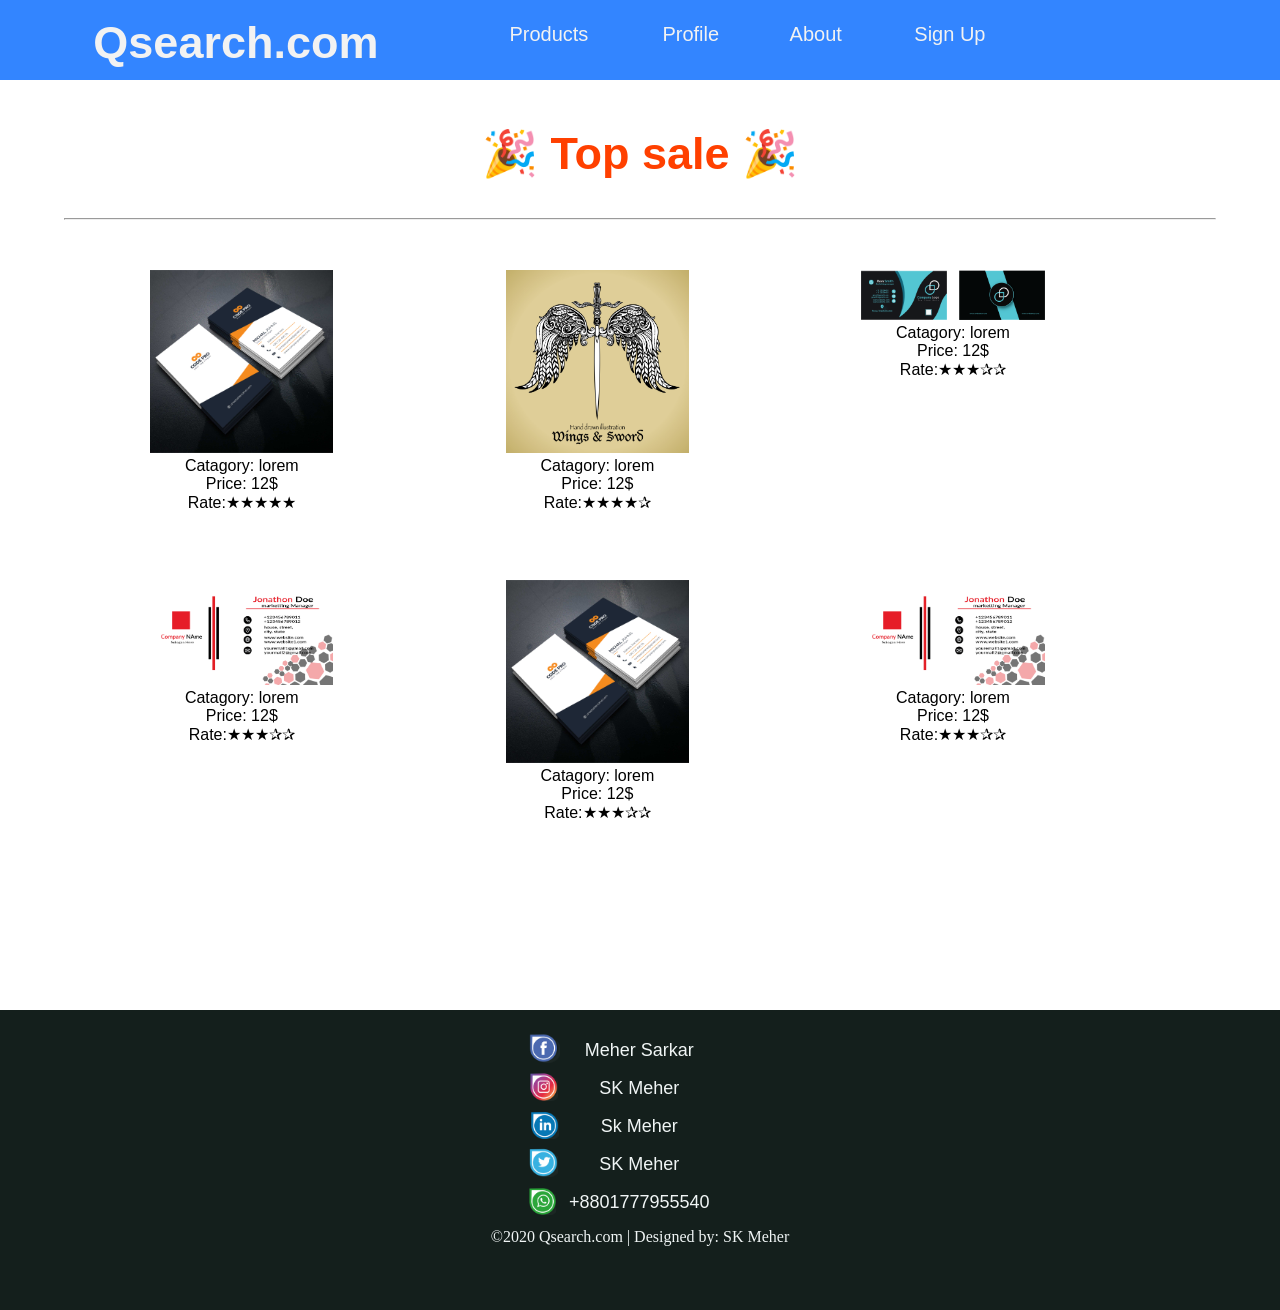
<file: index.html>
<!DOCTYPE html>
<html lang="en-Us" >
  <head>
    <meta charset="utf-8">
    <title>Qsearch.com</title>
    <meta name="viewport" content="width=device-width, initial-scale=1.0">
    <link rel="stylesheet" href="style.css">
  </head>
  <body>
    <nav>
      
      
   <table class="head"><tr><td><span style="color: #f2f2f2; font-size: 45px; font-weight: 600; font-family: 'Poppins', sans-serif;  padding: 40px;">Qsearch.com</span></td>
    <td><a href="product/product.html">Products</a></td> 

<td><a href="workersprofile/workers profile.html">Profile</a></td>
<td><a href=" about/about.html">About</a></td>
<td><a href="signup/login.html">Sign Up</a></td></tr></table>

</nav>

<div class="pagebody">
    <div class="back">
      <div class="headding">
        <h2>🎉 Top sale 🎉</h2>
        <hr>
      </div>
      <div class="galary">
      <img src="image/image (1).jpg" alt="image"> 
      <div class="dis">
        <a href="signup/login.html">Catagory: lorem<br>Price: 12$<br>Rate:★★★★★</a>
      </div>
      </div>

      <div class="galary">
      <img src="image/image (2).jpg" alt="image"> 
      <div class="dis">
        <a href="signup/login.html">Catagory: lorem<br>Price: 12$<br>Rate:★★★★✰</a>
      </div>
      </div>
      <div class="galary">
      <img src="image/image (1).png"alt="image"> 
      <div class="dis">
        <a href="signup/login.html">Catagory: lorem<br>Price: 12$<br>Rate:★★★✰✰</a>
      </div>
      </div>
      <div class="galary">
      <img src="image/image (2).png"alt="image"> 
      <div class="dis">
        <a href="signup/login.html">Catagory: lorem<br>Price: 12$<br>Rate:★★★✰✰</a>
      </div>
      </div>
      <div class="galary">
      <img src="image/image (1).jpg"alt="image"> 
      <div class="dis">
        <a href="signup/login.html">Catagory: lorem<br>Price: 12$<br>Rate:★★★✰✰</a>
      </div>
      </div>
      <div class="galary">
      <img src="image/image (2).png"alt="image"> 
      <div class="dis">
        <a href="signup/login.html">Catagory: lorem<br>Price: 12$<br>Rate:★★★✰✰</a>
      </div>
      </div>
    </div>
  </div>

    <div class="gap"></div>
    

    
    <div class="footer">

      <table class="fo">
        <tr><td> <img class="social" src="fb.png"alt="image"></td><td><a class="f" href="https://mobile.facebook.com/profile.php?id=100023580691462&_rdc=1&_rdr">Meher Sarkar</a></td></tr>

         <tr><td> <img class="social" src="insta.png"alt="image"></td><td><a class="f" href="https://www.instagram.com/meher4981">SK Meher</a></td></tr>

          <tr><td>  
        <img class="social" src="link.png"alt="image"></td><td><a  class="f" href="https://www.linkedin.com/in/sk-meher-5b135b191">Sk Meher</a>
        </td></tr>

        <tr><td>
         <img class="social"src="twet.png"alt="image"></td><td><a class="f" href="">SK Meher</a>
        </td></tr>
        <tr><td> 
          <img class="social" src="wh.png"alt="image"></td><td><a class="f" href="">+8801777955540</a>
        </td><tr></tr>
        <tr><td></td></tr>
      </table>
      <div class="copy">&copy;2020 Qsearch.com | Designed by: SK Meher</div>
    </div>
  </body>
</html>
</file>
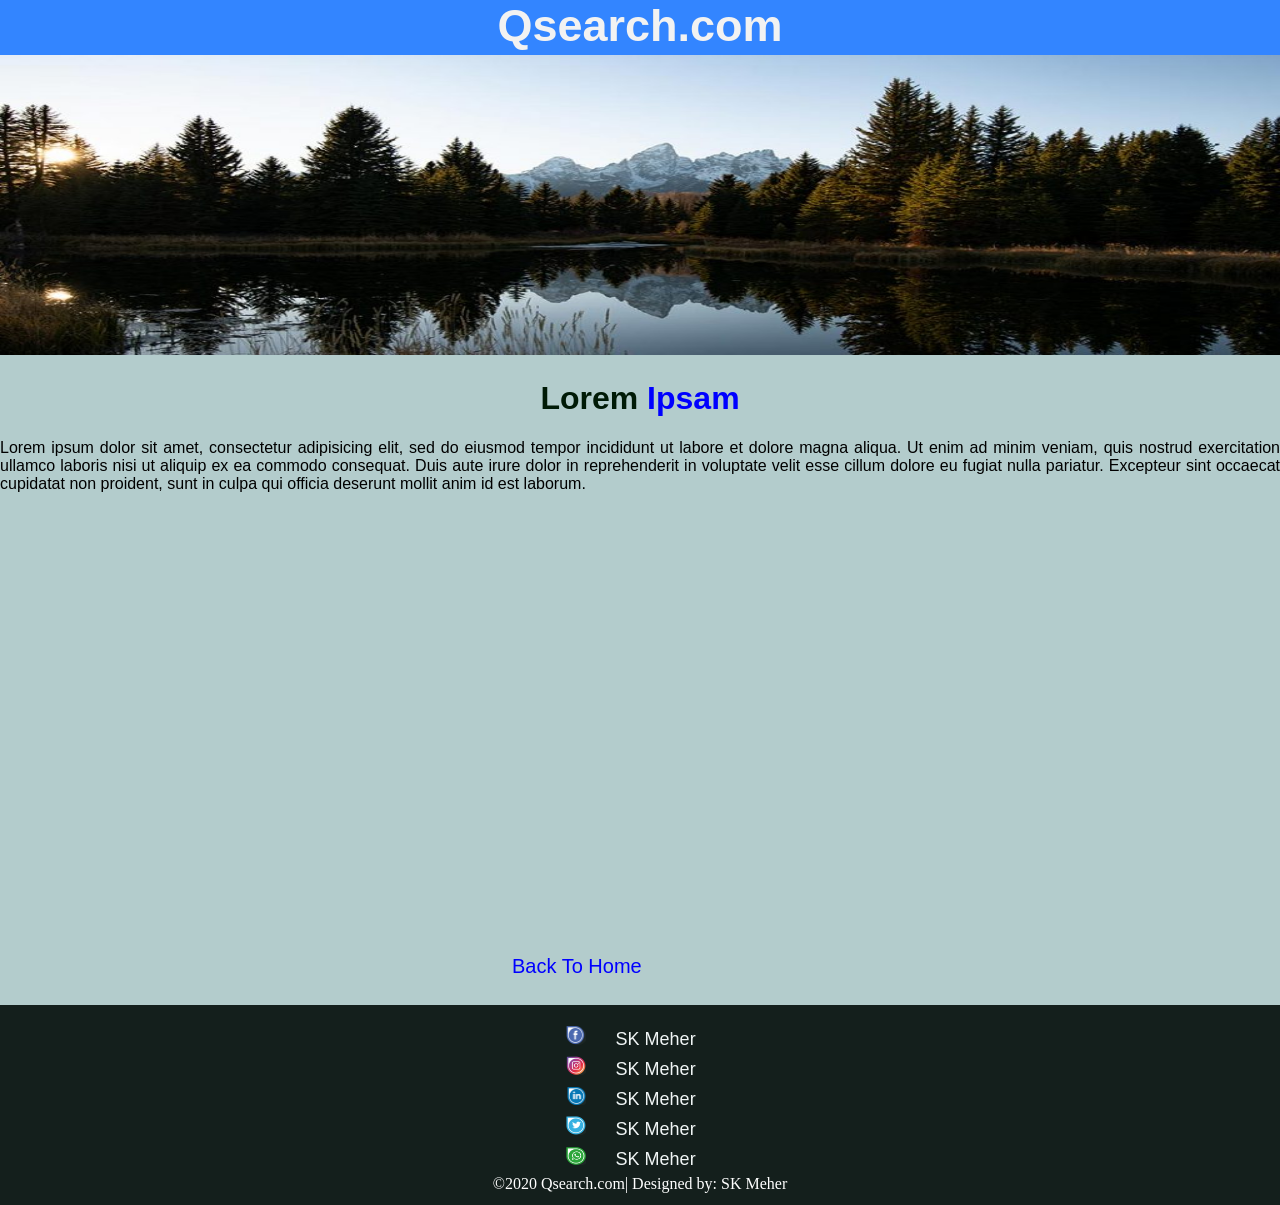
<file: about/about.html>
<!DOCTYPE html>
<html lang="en-Us" >
  <head>
    <meta charset="utf-8">
    <title>Qsearch.com/about</title>
    <meta name="viewport" content="width=device-width, initial-scale=1.0">
    <link rel="stylesheet" href="style.css">
  </head>
  <body>
    <div class="header">
			Qsearch.com
</div>




<div class="pagebody">

  <div class=" image">
    <img src="image/img.jpg" alt="image">
    
  </div>
  <div class="text">
    <h1>Lorem<span> Ipsam</span></h1>
    <p> Lorem ipsum dolor sit amet, consectetur adipisicing elit, sed do eiusmod
    tempor incididunt ut labore et dolore magna aliqua. Ut enim ad minim veniam,
    quis nostrud exercitation ullamco laboris nisi ut aliquip ex ea commodo
    consequat. Duis aute irure dolor in reprehenderit in voluptate velit esse
    cillum dolore eu fugiat nulla pariatur. Excepteur sint occaecat cupidatat non
    proident, sunt in culpa qui officia deserunt mollit anim id est laborum.</p>
    
  </div>


</div>

<div>
  </div>
 <div class="gap">
      <a href="../index.html"> Back To Home</a>
    </div>
</div>





    

    <div class="footer">
      <div class="footer-content">
     <div class="social"> <img src="../fb.png"alt="image"><a href="">SK Meher</a></div>

     <div class="social"> <img src="../insta.png"alt="image"><a href="">SK Meher</a></div>
        
        <div class="social"><img src="../link.png"alt="image"><a href="">SK Meher</a></div>
        
        <div class="social"> <img src="../twet.png"alt="image"><a href="">SK Meher</a></div>
        
        <div class="social"> <img src="../wh.png"alt="image"><a href="">SK Meher</a></div>
        </div>
        
      
      <div class="copy">&copy;2020 Qsearch.com| Designed by: SK Meher</div>
    </div>
  </body>
</html>
</file>
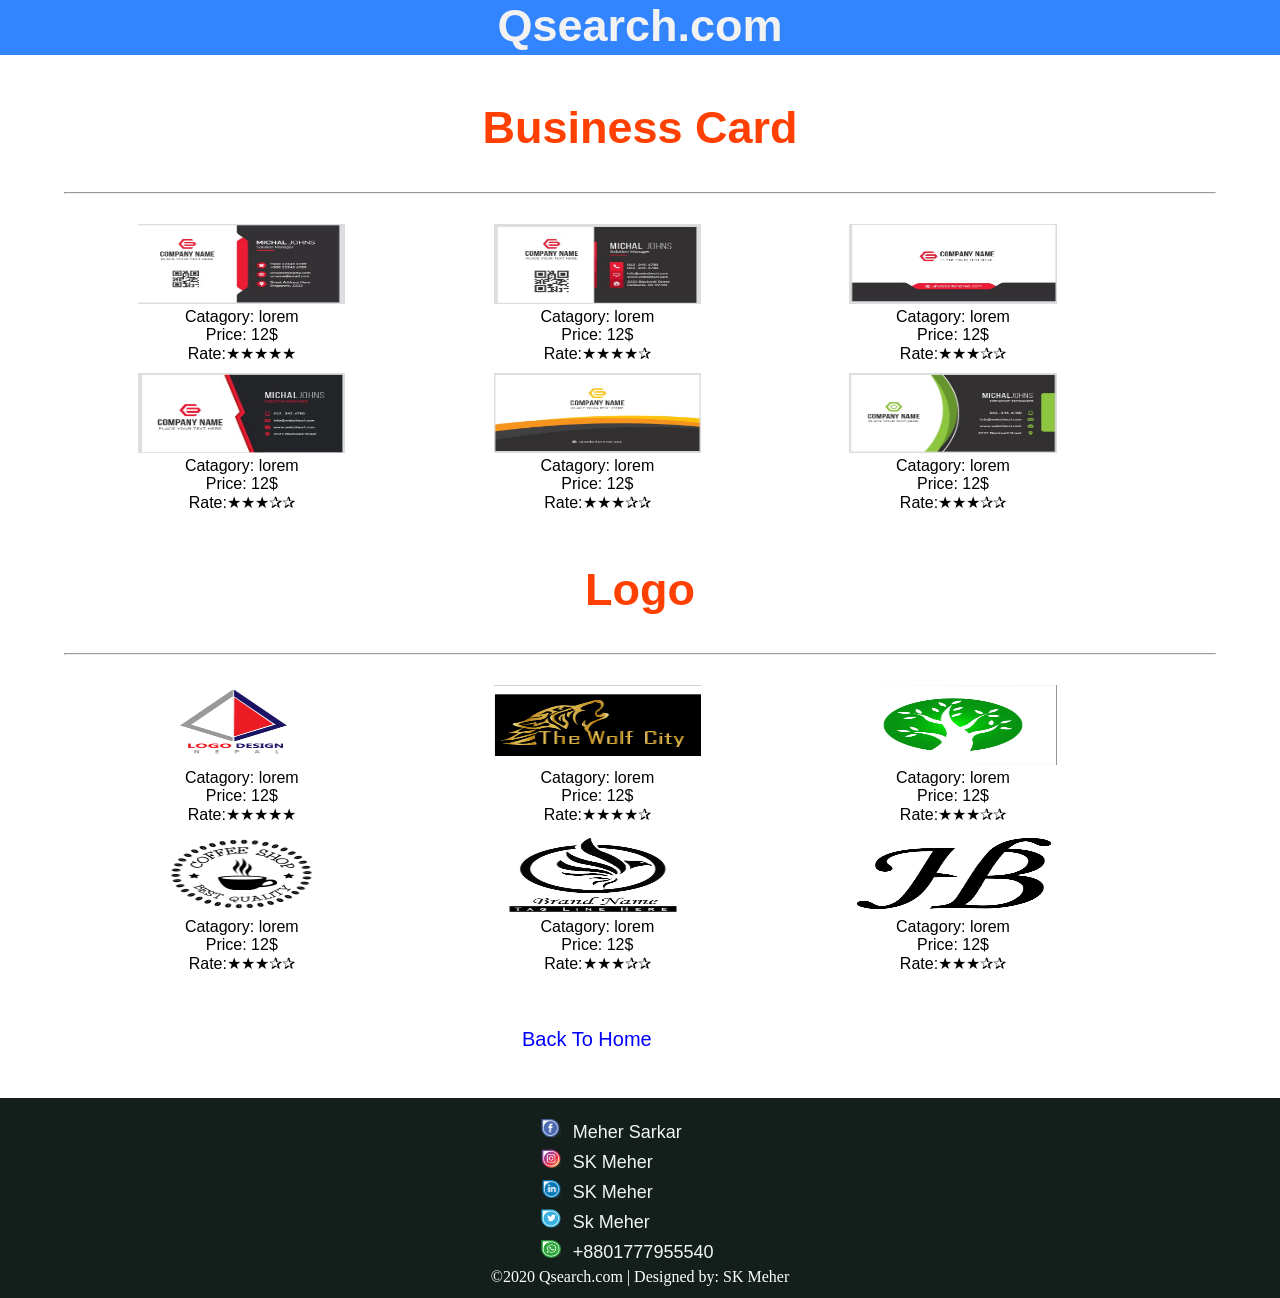
<file: product/product.html>
<!DOCTYPE html>
<html lang="en-Us" >
  <head>
    <meta charset="utf-8">
    <title>Qsearch.com/product</title>
    <meta name="viewport" content="width=device-width, initial-scale=1.0">
    <link rel="stylesheet" href="style.css">
  </head>
  <body>
    <div class="header">
			Qsearch.com
</div>




<div class="pagebody">
    <div class="back">
      <div class="headding">
        <h2>Business Card</h2>
        <hr>
      </div>
      <div class="galary">
      <img src="image/b1.jpg" alt="image"> 
      <div class="dis">
        <a href="../signup/login.html">Catagory: lorem<br>Price: 12$<br>Rate:★★★★★</a>
      </div>
      </div>

      <div class="galary">
      <img src="image/b2.jpg" alt="image"> 
      <div class="dis">
        <a href="../signup/login.html">Catagory: lorem<br>Price: 12$<br>Rate:★★★★✰</a>
      </div>
      </div>
      <div class="galary">
      <img src="image/b3.jpg"alt="image"> 
      <div class="dis">
        <a href="../signup/login.html">Catagory: lorem<br>Price: 12$<br>Rate:★★★✰✰</a>
      </div>
      </div>
      <div class="galary">
      <img src="image/b4.jpg"alt="image"> 
      <div class="dis">
        <a href="../signup/login.html">Catagory: lorem<br>Price: 12$<br>Rate:★★★✰✰</a>
      </div>
      </div>
      <div class="galary">
      <img src="image/b5.jpg"alt="image"> 
      <div class="dis">
        <a href="../signup/login.html">Catagory: lorem<br>Price: 12$<br>Rate:★★★✰✰</a>
      </div>
      </div>
      <div class="galary">
      <img src="image/b6.jpg"alt="image"> 
      <div class="dis">
        <a href="../signup/login.html">Catagory: lorem<br>Price: 12$<br>Rate:★★★✰✰</a>
      </div>
      </div>
    </div>


    <div class="back">
      <div class="headding">
        <h2>Logo</h2>
        <hr>
      </div>
      <div class="galary">
      <img src="image/l1.png" alt="image"> 
      <div class="dis">
        <a href="../signup/login.html">Catagory: lorem<br>Price: 12$<br>Rate:★★★★★</a>
      </div>
      </div>

      <div class="galary">
      <img src="image/l2.png" alt="image"> 
      <div class="dis">
        <a href="../signup/login.html">Catagory: lorem<br>Price: 12$<br>Rate:★★★★✰</a>
      </div>
      </div>
      <div class="galary">
      <img src="image/l3.png"alt="image"> 
      <div class="dis">
        <a href="../signup/login.html">Catagory: lorem<br>Price: 12$<br>Rate:★★★✰✰</a>
      </div>
      </div>
      <div class="galary">
      <img src="image/l4.png"alt="image"> 
      <div class="dis">
        <a href="../signup/login.html">Catagory: lorem<br>Price: 12$<br>Rate:★★★✰✰</a>
      </div>
      </div>
      <div class="galary">
      <img src="image/l5.png"alt="image"> 
      <div class="dis">
        <a href="../signup/login.html">Catagory: lorem<br>Price: 12$<br>Rate:★★★✰✰</a>
      </div>
      </div>
      <div class="galary">
      <img src="image/l6.png"alt="image"> 
      <div class="dis">
        <a href="../signup/login.html">Catagory: lorem<br>Price: 12$<br>Rate:★★★✰✰</a>
      </div>
      </div>
    </div>

   
</div>
 <div class="gap">
      <a href="../index.html"> Back To Home</a>
    </div>





    

    <div class="footer">
      <div class="footer-content">
     <div class="social"> <img src="../fb.png"alt="image"><a href="https://mobile.facebook.com/profile.php?id=100023580691462&_rdc=1&_rdr">Meher Sarkar</a></div>

     <div class="social"> <img src="../insta.png"alt="image"><a href="https://www.instagram.com/meher4981">SK Meher</a></div>
        
        <div class="social"><img src="../link.png"alt="image"><a href="https://www.linkedin.com/in/sk-meher-5b135b191">SK Meher</a></div>
        
        <div class="social"> <img src="../twet.png"alt="image"><a href="">Sk Meher</a></div>
        
        <div class="social"> <img src="../wh.png"alt="image"><a href="">+8801777955540</a></div>
        </div>
        
      
      <div class="copy">&copy;2020 Qsearch.com | Designed by: SK Meher</div>
    </div>
  </body>
</html>
</file>
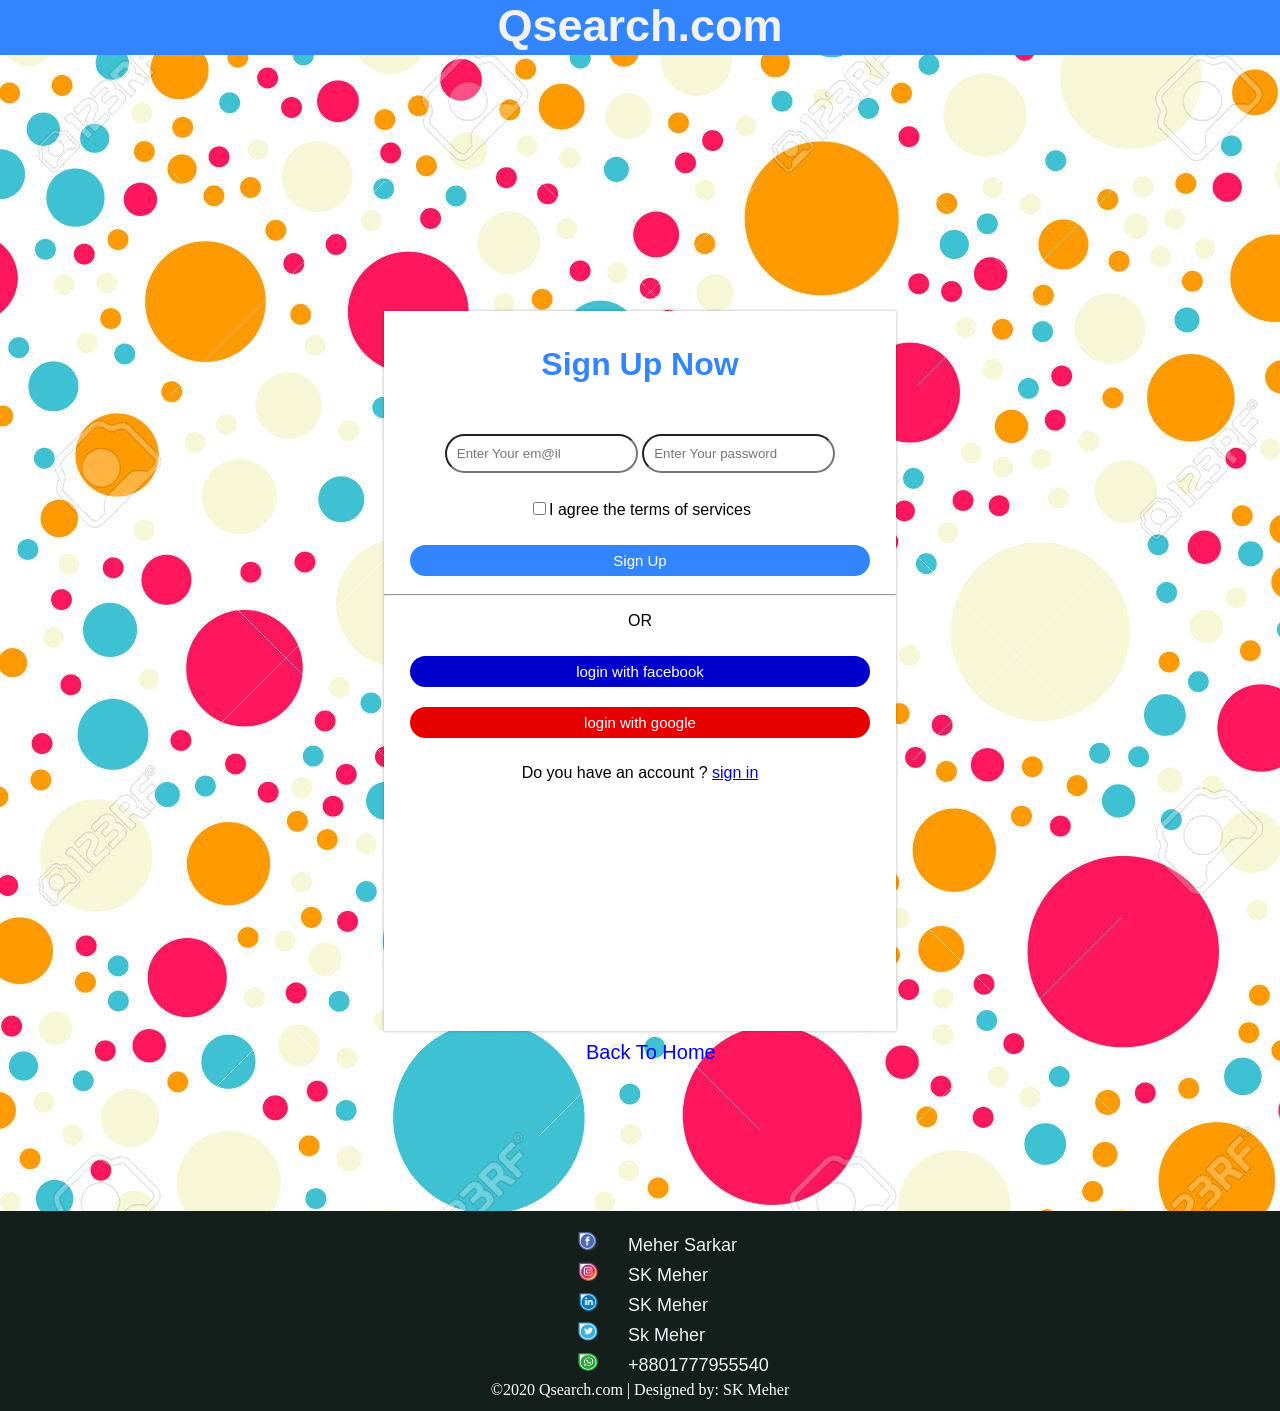
<file: signup/login.html>
<!DOCTYPE html>
<html lang="en-Us" >
  <head>
    <meta charset="utf-8">
    <title>Qsearch.com/signup</title>
    <meta name="viewport" content="width=device-width, initial-scale=1.0">
    <link rel="stylesheet" href="style.css">
  </head>
  <body>
    <div class="header">
			Qsearch.com
</div>




<div class="pagebody">
  <div class="signup">
   
<h1>Sign Up Now</h1>
  <form>
     

    <input type="email" class="inputbox" placeholder="Enter Your em@il">
    <input type="password" class="inputbox" placeholder="Enter Your password">
    <p><span><input type="checkbox" ></span>I agree the terms of services</p>
    <button type="button"> Sign Up</button>
    <hr>
    <p class="or">OR</p>
    <button class="facebook" type="button"> login with facebook</button>
    <button class="google" type="button"> login with google</button>
    <p>Do you have an account ? <a href="#"> sign in</a></p>

    
  </form>
  </div>

  <div class="gap">
    <a href="../index.html">Back To Home</a>
    
  </div>

</div>






    

    <div class="footer">
      <div class="footer-content">
     <div class="social"> <img src="../fb.png"alt="image"><a href="https://mobile.facebook.com/profile.php?id=100023580691462&_rdc=1&_rdr">Meher Sarkar</a></div>

     <div class="social"> <img src="../insta.png"alt="image"><a href="https://www.instagram.com/meher4981">SK Meher</a></div>
        
        <div class="social"><img src="../link.png"alt="image"><a href="https://www.linkedin.com/in/sk-meher-5b135b191">SK Meher</a></div>
        
        <div class="social"> <img src="../twet.png"alt="image"><a href="">Sk Meher</a></div>
        
        <div class="social"> <img src="../wh.png"alt="image"><a href="">+8801777955540</a></div>
        </div>
        
      
      <div class="copy">&copy;2020 Qsearch.com | Designed by: SK Meher</div>
    </div>
  </body>
</html>
</file>
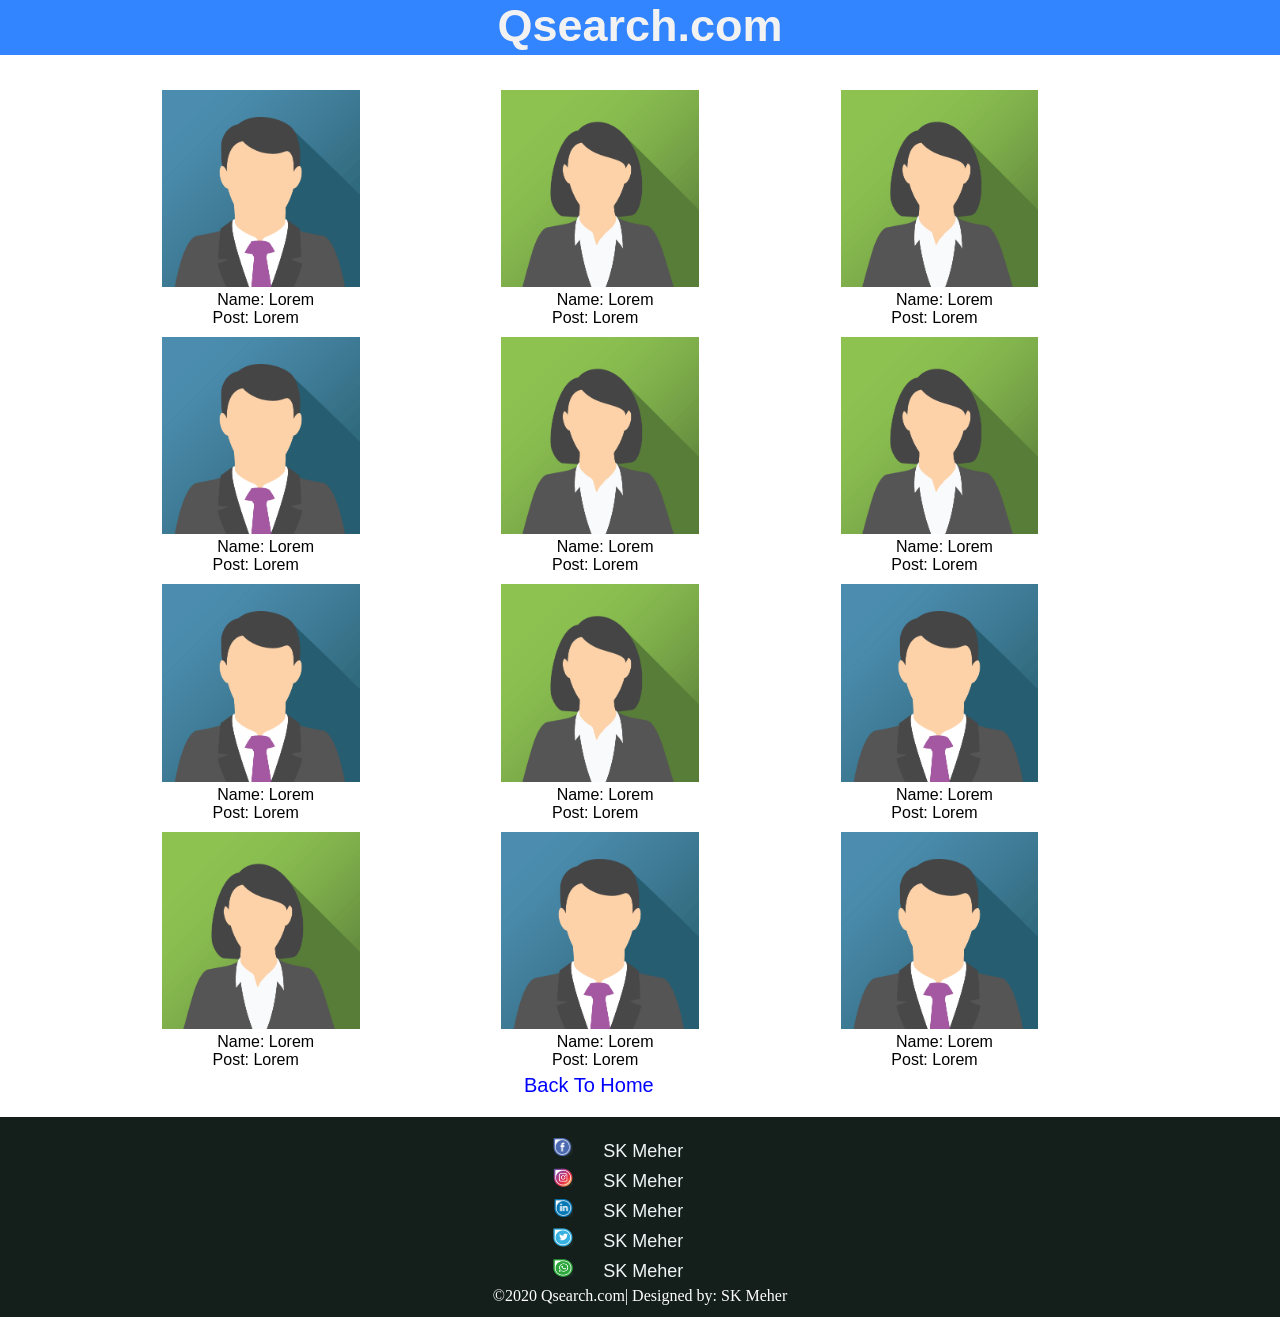
<file: workersprofile/workers profile.html>
<!DOCTYPE html>
<html lang="en-Us" >
  <head>
    <meta charset="utf-8">
    <title>Qsearch.com/workers</title>
    <meta name="viewport" content="width=device-width, initial-scale=1.0">
    <link rel="stylesheet" href="style.css">
  </head>
  <body>
    <div class="header">
			Qsearch.com
</div>




<div class="pagebody">
 
 <div class="back">
      <div class="galary">
      <img src="pp/pm/pm1/m.png" alt="image"> 
      <div class="dis">
        <a href="pp/pm/pm1/profilem.html">Name: Lorem<br>Post: Lorem </a>
      </div>
      </div>

      <div class="galary">
      <img src="pp/pf/pf1/f.png" alt="image"> 
      <div class="dis">
          <a href="pp/pf/pf1/profilef.html">Name: Lorem<br>Post: Lorem </a>
      </div>
      </div>
      <div class="galary">
      <img src="pp/pf/pf1/f.png"alt="image"> 
      <div class="dis">
          <a href="pp/pf/pf1/profilef.html">Name: Lorem<br>Post: Lorem </a>
      </div>
      </div>
      <div class="galary">
      <img src="pp/pm/pm1/m.png"alt="image"> 
      <div class="dis">
         <a href="pp/pm/pm1/profilem.html">Name: Lorem<br>Post: Lorem </a>
      </div>
      </div>
      <div class="galary">
      <img src="pp/pf/pf1/f.png"alt="image"> 
      <div class="dis">
          <a href="pp/pf/pf1/profilef.html">Name: Lorem<br>Post: Lorem </a>
      </div>
      </div>
      <div class="galary">
      <img src="pp/pf/pf1/f.png"alt="image"> 
      <div class="dis">
          <a href="pp/pf/pf1/profilef.html">Name: Lorem<br>Post: Lorem </a>
      </div>

      </div>
    </div>
     <div class="back">
      <div class="galary">
      <img src="pp/pm/pm1/m.png" alt="image"> 
      <div class="dis">
        <a href="pp/pm/pm1/profilem.html">Name: Lorem<br>Post: Lorem </a>
      </div>
      </div>

      <div class="galary">
      <img src="pp/pf/pf1/f.png" alt="image"> 
      <div class="dis">
          <a href="pp/pf/pf1/profilef.html">Name: Lorem<br>Post: Lorem </a>
      </div>
      </div>
      <div class="galary">
      <img src="pp/pm/pm1/m.png"alt="image"> 
      <div class="dis">
          <a href="pp/pm/pm1/profilem.html">Name: Lorem<br>Post: Lorem </a>
      </div>
      </div>
      <div class="galary">
      <img src="pp/pf/pf1/f.png" alt="image"> 
      <div class="dis">
         <a href="pp/pf/pf1/profilef.html">Name: Lorem<br>Post: Lorem </a>
      </div>
      </div>
      <div class="galary">
      <img src="pp/pm/pm1/m.png"alt="image"> 
      <div class="dis">
          <a href="pp/pm/pm1/profilem.html">Name: Lorem<br>Post: Lorem </a>
      </div>
      </div>
      <div class="galary">
      <img src="pp/pm/pm1/m.png"alt="image"> 
      <div class="dis">
          <a href="pp/pm/pm1/profilem.html">Name: Lorem<br>Post: Lorem </a>
      </div>
      
      </div>
    </div>
 
 
    


</div>
<div class="gap"><br><br>

    <a href="../index.html">Back To Home</a>
    
  </div>





    

    
    <div class="footer">
      <div class="footer-content">
     <div class="social"> <img src="../fb.png"alt="image"><a href="">SK Meher</a></div>

     <div class="social"> <img src="../insta.png"alt="image"><a href="">SK Meher</a></div>
        
        <div class="social"><img src="../link.png"alt="image"><a href="">SK Meher</a></div>
        
        <div class="social"> <img src="../twet.png"alt="image"><a href="">SK Meher</a></div>
        
        <div class="social"> <img src="../wh.png"alt="image"><a href="">SK Meher</a></div>
        </div>
        
      
      <div class="copy">&copy;2020 Qsearch.com| Designed by: SK Meher</div>
  </body>
</html>
</file>
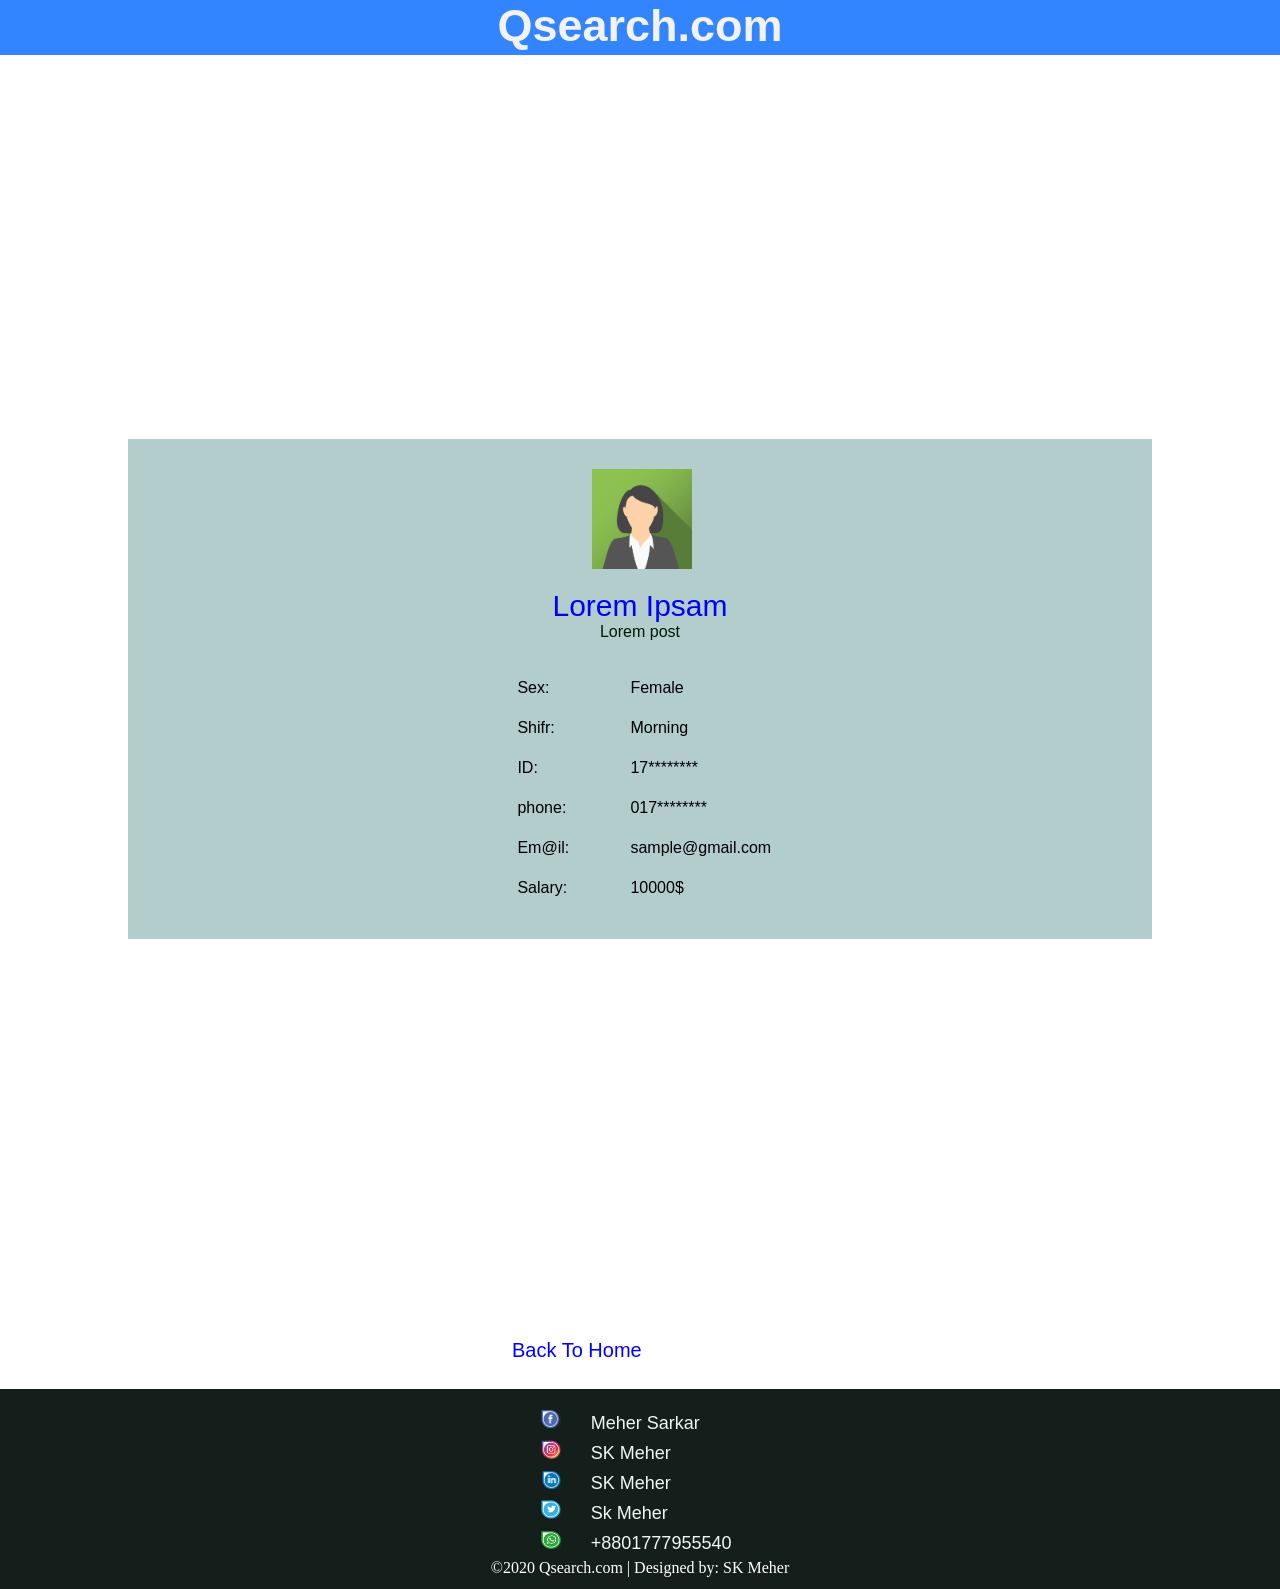
<file: workersprofile/pp/pf/pf1/profilef.html>
<!DOCTYPE html>
<html lang="en-Us" >
  <head>
    <meta charset="utf-8">
    <title>Qsearch.com/about</title>
    <meta name="viewport" content="width=device-width, initial-scale=1.0">
    <link rel="stylesheet" href="style.css">
  </head>
  <body>
    <div class="header">
      Qsearch.com
</div>




<div class="pagebody">
  <div class="profile">
    <div class=" image">
    <img src="f.png" alt="image">
    
  </div>
  <div class="text">
    <p class="name"><span class="name">Lorem Ipsam</span><br>Lorem post<p>
    
    <table>
      <tr>
        <td>Sex: </td><td>Female</td>
      </tr>
      <tr>
        <td>Shifr: </td><td>Morning</td>
      </tr>
      <tr>
        <td>ID: </td><td>17********</td>
      </tr>
      <tr>
        <td>phone: </td><td>017********</td>
      </tr>
      <tr>
        <td>Em@il: </td><td>sample@gmail.com</td>
      </tr>
      <tr>
        <td>Salary: </td><td>10000$</td>
      </tr>
    </table>
    
  </div>

  
</div>


</div></div>

<div>
  </div>
 <div class="gap">
      <a href="../../../../index.html"> Back To Home</a>
    </div>
</div>





    

     <div class="footer">
      <div class="footer-content">
     <div class="social"> <img src="../../../../fb.png"alt="image"><a href="https://mobile.facebook.com/profile.php?id=100023580691462&_rdc=1&_rdr">Meher Sarkar</a></div>

     <div class="social"> <img src="../../../../insta.png"alt="image"><a href="https://www.instagram.com/meher4981">SK Meher</a></div>
        
        <div class="social"><img src="../../../../link.png"alt="image"><a href="https://www.linkedin.com/in/sk-meher-5b135b191">SK Meher</a></div>
        
        <div class="social"> <img src="../../../../twet.png"alt="image"><a href="">Sk Meher</a></div>
        
        <div class="social"> <img src="../../../../wh.png"alt="image"><a href="">+8801777955540</a></div>
        </div>
        
      
      <div class="copy">&copy;2020 Qsearch.com | Designed by: SK Meher</div>
    </div>
  </body>
</html>
</file>
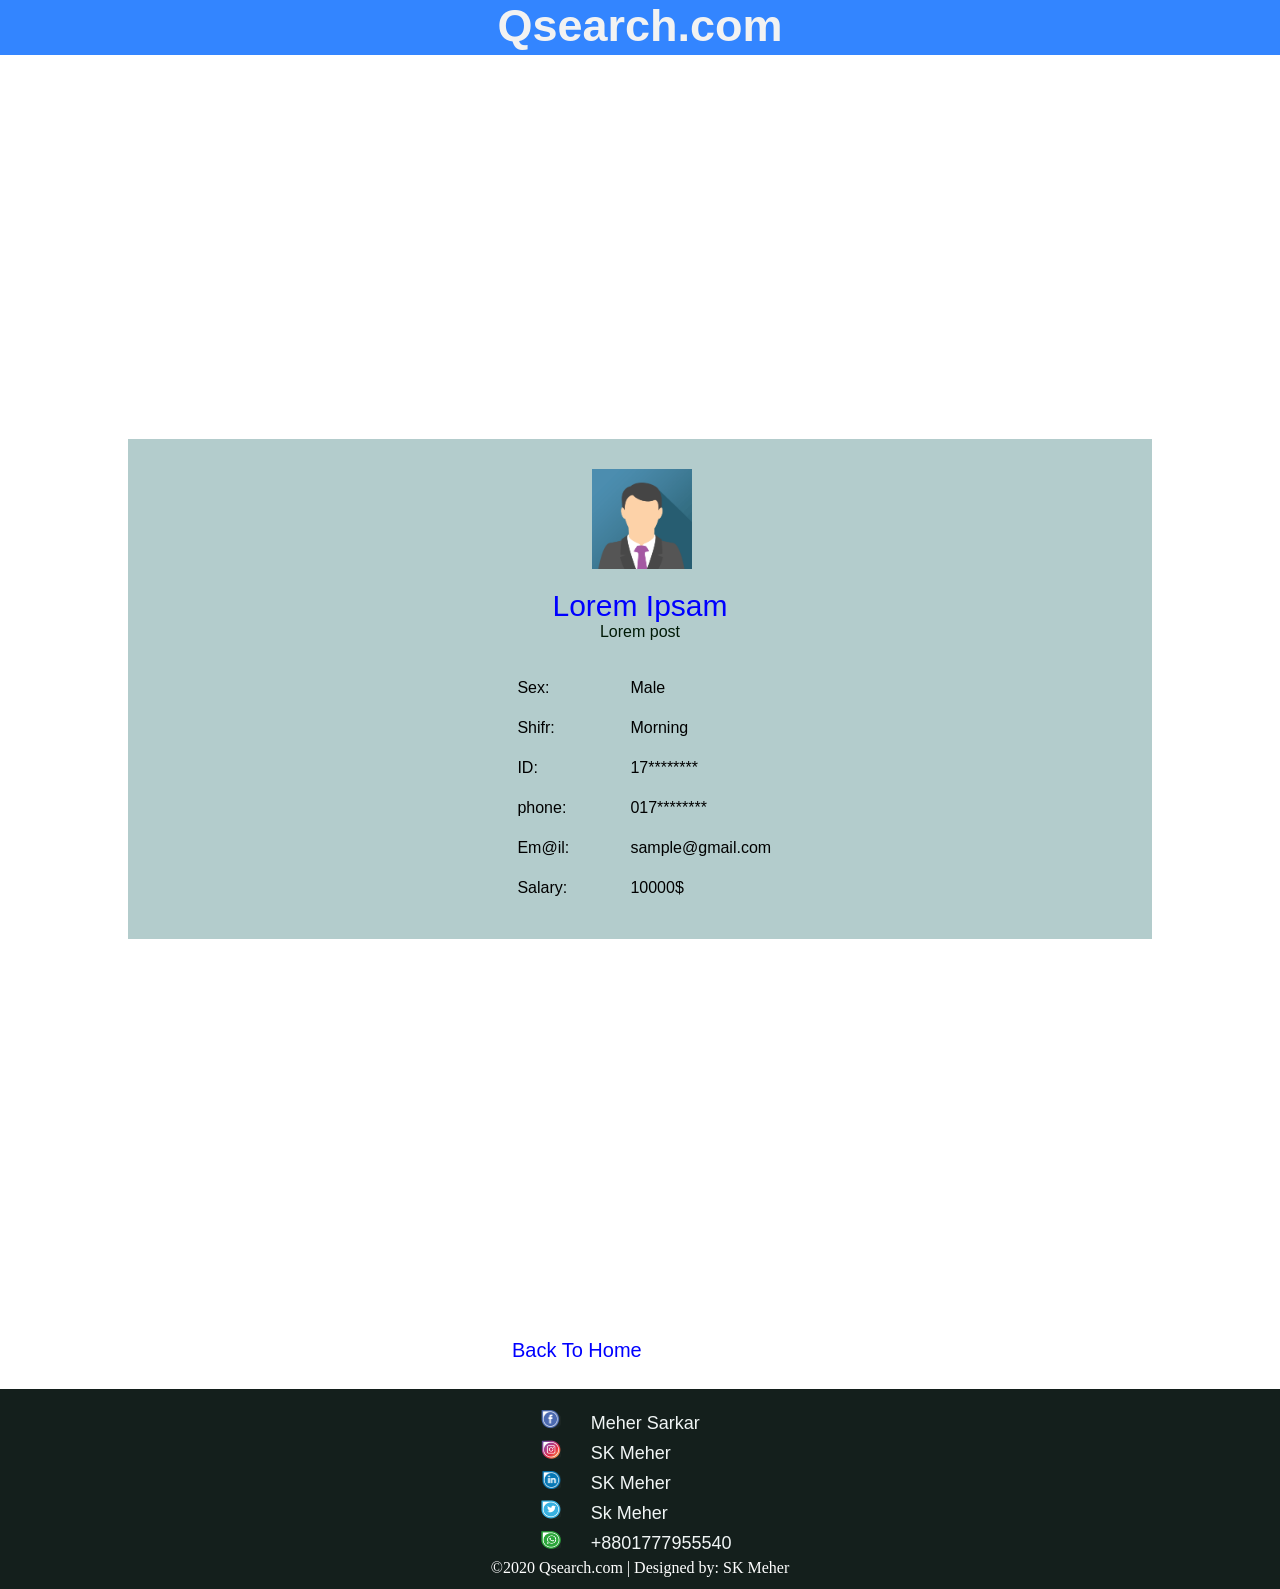
<file: workersprofile/pp/pm/pm1/profilem.html>
<!DOCTYPE html>
<html lang="en-Us" >
  <head>
    <meta charset="utf-8">
    <title>Qsearch.com/about</title>
    <meta name="viewport" content="width=device-width, initial-scale=1.0">
    <link rel="stylesheet" href="style.css">
  </head>
  <body>
    <div class="header">
			Qsearch.com
</div>




<div class="pagebody">
  <div class="profile">
    <div class=" image">
    <img src="m.png" alt="image">
    
  </div>
  <div class="text">
    <p class="name"><span class="name">Lorem Ipsam</span><br>Lorem post<p>
    
    <table>
      <tr>
        <td>Sex: </td><td>Male</td>
      </tr>
      <tr>
        <td>Shifr: </td><td>Morning</td>
      </tr>
      <tr>
        <td>ID: </td><td>17********</td>
      </tr>
      <tr>
        <td>phone: </td><td>017********</td>
      </tr>
      <tr>
        <td>Em@il: </td><td>sample@gmail.com</td>
      </tr>
      <tr>
        <td>Salary: </td><td>10000$</td>
      </tr>
    </table>
    
  </div>

  
</div>


</div></div>

<div>
  </div>
 <div class="gap">
      <a href="../../../../index.html"> Back To Home</a>
    </div>
</div>





    

   <div class="footer">
      <div class="footer-content">
     <div class="social"> <img src="../../../../fb.png"alt="image"><a href="https://mobile.facebook.com/profile.php?id=100023580691462&_rdc=1&_rdr">Meher Sarkar</a></div>

     <div class="social"> <img src="../../../../insta.png"alt="image"><a href="https://www.instagram.com/meher4981">SK Meher</a></div>
        
        <div class="social"><img src="../../../../link.png"alt="image"><a href="https://www.linkedin.com/in/sk-meher-5b135b191">SK Meher</a></div>
        
        <div class="social"> <img src="../../../../twet.png"alt="image"><a href="">Sk Meher</a></div>
        
        <div class="social"> <img src="../../../../wh.png"alt="image"><a href="">+8801777955540</a></div>
        </div>
        
      
      <div class="copy">&copy;2020 Qsearch.com | Designed by: SK Meher</div>
    </div>
  </body>
</html>
</file>
<file: style.css>
*{
  box-sizing: border-box;
}
html,body{
	margin: 0;
	height: 100%;
	
}
nav{
  background:#3385ff;
  height:80px;
  width: 100%;

  
}

 .head {
	
	width: 80%;
	text-align: center;

	
}

.head  a{
	width: 100%;
	height: 80px;
	display: block;
	text-decoration: none;
	background:#3385ff; 

  color: #f2f2f2;
  font-weight: 120px;
  font-size: 20px;
  padding:20px;
  text-align: center;
  font-family: arial;
}
table a:hover{
	background:powderblue;
	color: black;
}
.pagebody{
	min-height: 100%;
}

.back{
	max-width: 90%;
	margin: auto;
	background:white;

}
.headding{
	text-align: center;
	color: #ff4000;
	font-size: 30px;
	font-family: arial;
	padding-top: 10px;
	padding-bottom: 10px;
}
.galary{
	margin: 5px;
	border: 1px;
	float: left;
	width: 30%;
	height:300px;
	padding:20px;
}
.galary img{
	padding-left: 20%;
	padding-right: 20%;
	width:100%;
	height:auto;
}

.dis{
	text-align: center;
}
.dis a{
	text-decoration: none;
	 font-family: arial;
	 color: black;

}
.dis a:hover{
	color: blue;
}
.gap{
	height: 30px;
}
.footer{
	background:#141f1c;
	color: #f0f5f5;
	height: 300px;
	
	padding: 20px;
	width: 100%;
}

.footer.footer-content{
	height: 150px;
	width: 100%;
	margin-top: 20px;
}
.social{

	margin-left:30%;
	height: 30px;

	
}
.fo{
	background:#141f1c;
	margin-left: 40%;
	width: 200px;
	padding:10;
	height:195px;
	text-align: center; 
}
.f  {
	text-decoration: none;
	background:#141f1c;
	color:  #f0f5f5;
	margin-left: 10px;
	font-size: 18px;
	font-family: arial;
	width: 40px;
}

.social img {
	height: 20px;
	width: 20px;
	margin-right: 20px;

}
.copy{
	text-align: center;
	width: 100%;
}
</file>
<file: about/style.css>
*{
  box-sizing: border-box;
}
html,body{
	margin: 0;
	height: 100%;
	
}
.header{
	height: 55px;
	background:#3385ff;

	text-align :center;
	color: #f2f2f2;
	 font-size: 45px; 
	 font-weight: 600; 
	 font-family: 'Poppins', sans-serif; 
	
}
.pagebody{
	min-height: 100%;
	background:#b3cccc;
}
.image{
	width: 100%;

}

img {
    width: 100%;
    height: 300px;
}

.text{
	text-align: justify;
	font-family: arial;

}
.text h1{
	text-align: center;
	color: #001a06;
}
.text h1 span{
	color:blue;
}
.gap{
	height: 50px;
	width:  100%;
	background:#b3cccc;
}

.gap a{
	margin-left: 40%;
	margin-right: 40%;
	text-decoration: none;
	font-size: 20px;
	font-family: arial;
	color: blue;
	
}

.gap a:hover{
	color:white;
	background:blue;
	border-radius: 30px;
	padding: 10px;
}
.footer{
	background:#141f1c;
	color: #f0f5f5;
	height: 200px;
	position: relative;
	padding: 20px;
	color:white;
}

.footer.footer-content{
	height: 150px;
	width: 100%;
	margin-top: 20px;
}
.social{

	margin-left:44%;
	height: 30px;

	
}
.social a {
	text-decoration: none;
	color:  #f0f5f5;
	margin-left: 10px;
	font-size: 18px;
	font-family: arial;
}

.social img {
	height: 20px;
	width: 20px;
	margin-right: 20px;

}


.footer .copy{
	height: 50px;
	text-align: center;
	position: absolute;
	width: 100%;
	bottom: 0px;
	left: 0px;
	padding-top: 20px;

}
</file>
<file: product/style.css>
*{
  box-sizing: border-box;
}
html,body{
	margin: 0;
	height: 100%;
	
}
.header{
	height: 55px;
	background:#3385ff;

	text-align :center;
	color: #f2f2f2;
	 font-size: 45px; 
	 font-weight: 600; 
	 font-family: 'Poppins', sans-serif; 
	
}
.pagebody{
	min-height: 100%;
}

.back{
	max-width: 90%;
	margin: auto;
	background:white;
	overflow: auto;
}
.headding{
	text-align: center;
	color: #ff4000;
	font-size: 30px;
	font-family: arial;
	padding-top: 10px;
	padding-bottom: 10px;
}
.galary{
	margin: 5px;
	border: 1px;
	float: left;
	width: 30%;
	height:auto;
}
.galary img{
	padding-left: 20%;
	padding-right: 20%;
	width:100%;
	height:80px;
}

.dis{
	text-align: center;
}
.dis a{
	text-decoration: none;
	 font-family: arial;
	 color: black;

}
.dis a:hover{
	color: blue;
}
.gap{
	padding:40px; 
	height: 100px;
	margin: 10px;
	widows: 10%;
}

.gap a{
	
	margin-left: 40%;
	margin-right:  40%;
	text-decoration: none;
	font-size: 20px;
	font-family: arial;
	color: blue;
}

.gap a:hover{
	color:white;
	background:blue;
	border-radius: 30px;
	padding: 10px;
}
.footer{
	background:#141f1c;
	color: #f0f5f5;
	height: 200px;
	position: relative;
	padding: 20px;
	color:white;
}

.footer.footer-content{
	height: 150px;
	widows: 100%;
	margin-top: 20px;
}
.social{

	margin-left:42%;
	height: 30px;

	
}
.social a {
	text-decoration: none;
	color:  #f0f5f5;
	margin-left: 10px;
	font-size: 18px;
	font-family: arial;
}

.social img {
	height: 20px;
	width: 20px;
	margin-right: 2px;

}


.footer .copy{
	height: 50px;
	text-align: center;
	position: absolute;
	width: 100%;
	bottom: 0px;
	left: 0px;
	padding-top: 20px;

}
</file>
<file: signup/style.css>
*{
  box-sizing: border-box;

}
html,body{
	margin: 0;
	height: 100%;
	background-image: url('bg.jpg');
	
}
.header{
	height: 55px;
	background:#3385ff;

	text-align :center;
	color: #f2f2f2;
	 font-size: 45px; 
	 font-weight: 600; 
	 font-family: 'Poppins', sans-serif; 
	
}
.pagebody{
	margin:0;
	padding:0;
	font-family: arial;
	background-size: cover;
	background-position: center;
	 
	height: 100%;
}
.signup{
	margin-left: 30%;
	margin-top: 20%; 
	background:white;
	width:40%;
	text-align: center;
	height: 80%;
	box-shadow: 0 0 3px 0  rgba(0,0,0,0.3);
}

.signup h1{
	padding-top:35px;
	padding-bottom:20px;
	color:#3385ff; 
}
.inputbox{
	border-radius: 20px;
	padding:10px;
	margin:10px 0;
	width: 100%
	border:1px solid white;
	outline: none;
}
button{
	color:white;
	background:#3385ff;
	border-radius: 30px;
	padding:7px;
	text-align: center;
	font-family: arial;
	font-size: 15px;
	outline: none;
	border: none;
	cursor:pointer;
	width: 90%;
	margin:10px 0;
}
.facebook{
	background:#0000cc;
}
.google{
	background:#e60000;
}
.gap{
	height: 50px;
	margin: 10px;
	width: 100%;
}

.gap a{
	margin-top: 10px;
	margin-left: 45%;
	margin-right:  40%;
	text-decoration: none;
	font-size: 20px;
	font-family: arial;
	color: blue;
}

.gap a:hover{
	color:white;
	background:blue;
	border-radius: 30px;
	padding: 10px;
}
.footer{
	background:#141f1c;
	color: #f0f5f5;
	height: 200px;
	position: relative;
	padding: 20px;
	color:white;
}

.footer.footer-content{
	height: 150px;
	widows: 100%;
	margin-top: 20px;
}
.social{

	margin-left:45%;
	height: 30px;

	
}
.social a {
	text-decoration: none;
	color:  #f0f5f5;
	margin-left: 10px;
	font-size: 18px;
	font-family: arial;
}

.social img {
	height: 20px;
	width: 20px;
	margin-right: 20px;

}


.footer .copy{
	height: 50px;
	text-align: center;
	position: absolute;
	width: 100%;
	bottom: 0px;
	left: 0px;
	padding-top: 20px;

}
</file>
<file: workersprofile/style.css>
*{
  box-sizing: border-box;
}
html,body{
	margin: 0;
	height: 100%;
	
}
.header{
	height: 55px;
	background:#3385ff;

	text-align :center;
	color: #f2f2f2;
	 font-size: 45px; 
	 font-weight: 600; 
	 font-family: 'Poppins', sans-serif; 
	
}
.pagebody{
	margin: 30px;
	min-height: 100%;
}
.back{
	max-width: 90%;
	margin: auto;
	background:white;
	
}

.galary{
	margin: 5px;
	border: 1px;
	float: left;
	width: 30%;
	height:auto;
}
.galary img{
	
	padding-left: 20%;
	padding-right: 20%;
	width:100%;
	height:auto;
}

.dis{
	text-align: center;
}
.dis a{
	margin-bottom:  50px;
	padding:10px;
	text-decoration: none;
	 font-family: arial;
	 color: black;

}
.dis a:hover{
	color: blue;
}


.gap{

	padding:10px; 
	height: auto;
	margin: 10px;
	width: 100%;
}

.gap a{
	
	margin-left: 40%;
	margin-right:  40%;
	text-decoration: none;
	font-size: 20px;
	font-family: arial;
	color: blue;
}

.gap a:hover{
	color:white;
	background:blue;
	border-radius: 30px;
	padding: 10px;
}
.footer{
	background:#141f1c;
	color: #f0f5f5;
	height: 200px;
	position: relative;
	padding: 20px;
	color:white;
}

.footer.footer-content{
	height: 150px;
	widows: 100%;
	margin-top: 20px;
}
.social{

	margin-left:43%;
	height: 30px;

	
}
.social a {
	text-decoration: none;
	color:  #f0f5f5;
	margin-left: 10px;
	font-size: 18px;
	font-family: arial;
}

.social img {
	height: 20px;
	width: 20px;
	margin-right: 20px;

}


.footer .copy{
	height: 50px;
	text-align: center;
	position: absolute;
	width: 100%;
	bottom: 0px;
	left: 0px;
	padding-top: 20px;

}
</file>
<file: workersprofile/pp/pf/pf1/style.css>
*{
  box-sizing: border-box;
}
html,body{
  margin: 0;
  height: 100%;
  
}
.header{
  height: 55px;
  background:#3385ff;

  text-align :center;
  color: #f2f2f2;
   font-size: 45px; 
   font-weight: 600; 
   font-family: 'Poppins', sans-serif; 
  
}
.pagebody{
 min-height: 100%
  
}
.profile{
 margin-left: 10%;
  margin-right: 10%;
 margin-top: 30%;
  margin-bottom:  10px;
  background:#b3cccc;
  height: 500px;
  padding:30px;
}
.image{
  width: 50%; 
  margin-left: 30% 
}
.image img {
  width: 100px; 
  height: auto;
  margin-left: 30% 
}
.text{
  text-align: justify;
  font-family: arial;

}
.name{
  text-align: center;
  color: #001a06;
}
.name span{
  color:blue;
  font-size: 30px;
}
table{
  width: 40%;
  text-align: left;
  padding:10px;
  margin-left: 35%;

}
td{
  padding:10px;
}
.gap{
  height: 50px;
  width:  100%;
  
}

.gap a{
  margin-left: 40%;
  margin-right: 40%;
  text-decoration: none;
  font-size: 20px;
  font-family: arial;
  color: blue;
  
}

.gap a:hover{
  color:white;
  background:blue;
  border-radius: 30px;
  padding: 10px;
}
.footer{
  background:#141f1c;
  color: #f0f5f5;
  height: 200px;
  position: relative;
  padding: 20px;
  color:white;
}

.footer.footer-content{
  height: 150px;
  widows: 100%;
  margin-top: 20px;
}
.social{

  margin-left:42%;
  height: 30px;

  
}
.social a {
  text-decoration: none;
  color:  #f0f5f5;
  margin-left: 10px;
  font-size: 18px;
  font-family: arial;
}

.social img {
  height: 20px;
  width: 20px;
  margin-right: 20px;

}


.footer .copy{
  height: 50px;
  text-align: center;
  position: absolute;
  width: 100%;
  bottom: 0px;
  left: 0px;
  padding-top: 20px;

}
</file>
<file: workersprofile/pp/pm/pm1/style.css>
*{
  box-sizing: border-box;
}
html,body{
  margin: 0;
  height: 100%;
  
}
.header{
  height: 55px;
  background:#3385ff;

  text-align :center;
  color: #f2f2f2;
   font-size: 45px; 
   font-weight: 600; 
   font-family: 'Poppins', sans-serif; 
  
}
.pagebody{
 min-height: 100%
  
}
.profile{
 margin-left: 10%;
  margin-right: 10%;
 margin-top: 30%;
  margin-bottom:  10px;
  background:#b3cccc;
  height: 500px;
  padding:30px;
}
.image{
  width: 50%; 
  margin-left: 30% 
}
.image img {
  width: 100px; 
  height: auto;
  margin-left: 30% 
}
.text{
  text-align: justify;
  font-family: arial;

}
.name{
  text-align: center;
  color: #001a06;
}
.name span{
  color:blue;
  font-size: 30px;
}
table{
  width: 40%;
  text-align: left;
  padding:10px;
  margin-left: 35%;

}
td{
  padding:10px;
}
.gap{
  height: 50px;
  width:  100%;
  
}

.gap a{
  margin-left: 40%;
  margin-right: 40%;
  text-decoration: none;
  font-size: 20px;
  font-family: arial;
  color: blue;
  
}

.gap a:hover{
  color:white;
  background:blue;
  border-radius: 30px;
  padding: 10px;
}
.footer{
  background:#141f1c;
  color: #f0f5f5;
  height: 200px;
  position: relative;
  padding: 20px;
  color:white;
}

.footer.footer-content{
  height: 150px;
  widows: 100%;
  margin-top: 20px;
}
.social{

  margin-left:42%;
  height: 30px;

  
}
.social a {
  text-decoration: none;
  color:  #f0f5f5;
  margin-left: 10px;
  font-size: 18px;
  font-family: arial;
}

.social img {
  height: 20px;
  width: 20px;
  margin-right: 20px;

}


.footer .copy{
  height: 50px;
  text-align: center;
  position: absolute;
  width: 100%;
  bottom: 0px;
  left: 0px;
  padding-top: 20px;

}
</file>
